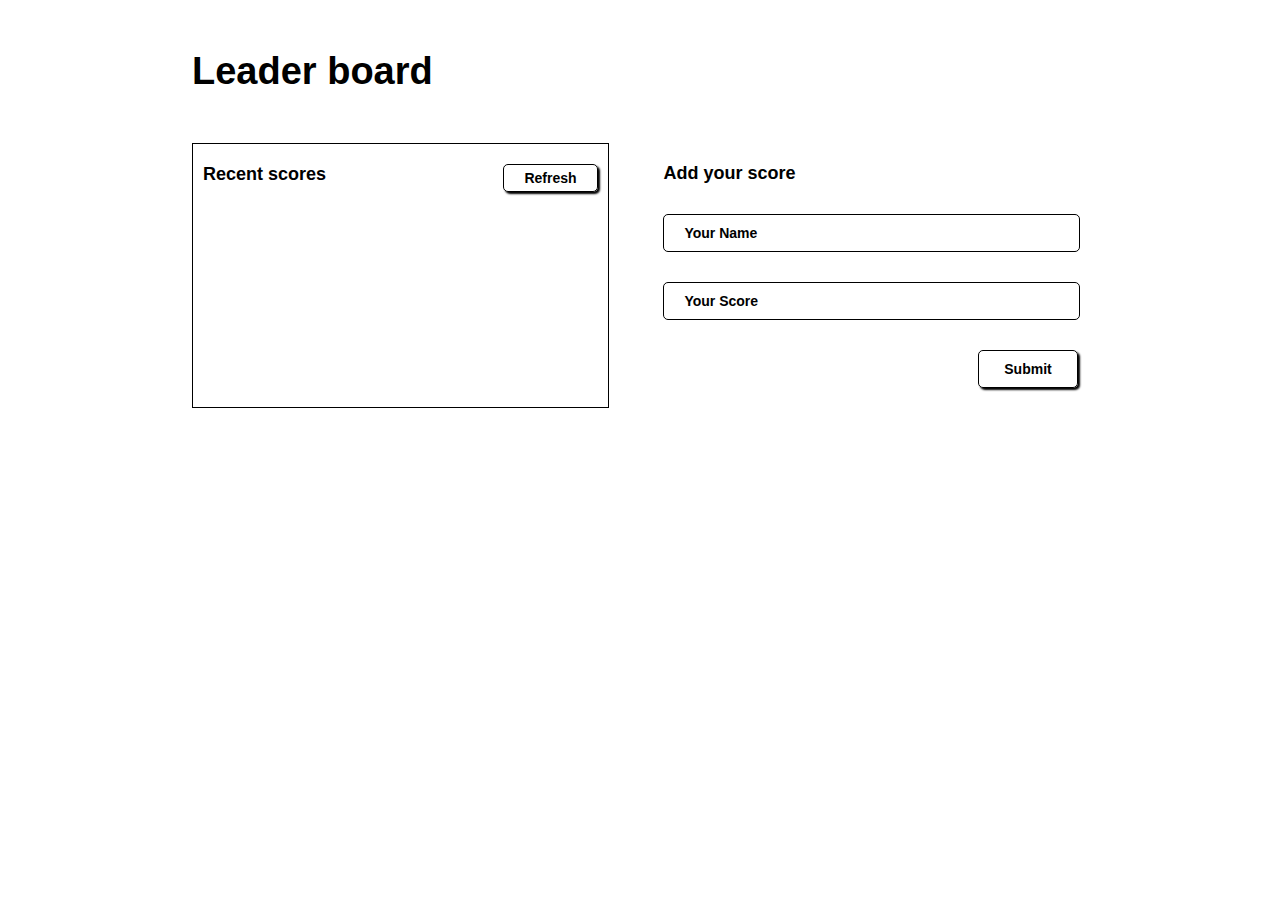
<file: docs/index.html>
<!DOCTYPE html>
<html lang="en">

<head>
    <meta charset="UTF-8" />
    <meta http-equiv="X-UA-Compatible" content="IE=edge" />
    <meta name="viewport" content="width=device-width, initial-scale=1.0" />
    <title>Leader board</title>
<script defer src="runtime.js"></script><script defer src="main.js"></script></head>

<body>
    <section class="main-container">
        <h1>Leader board</h1>
        <div class="score-container">
            <div class="recent-score">
                <div class="recent-score-header">
                    <h2>Recent scores</h2>
                    <button type="button" class="refresh-button">Refresh</button>
                </div>
                <ul class="recent-score-group"></ul>
            </div>
            <form class="add-new-score">
                <h2>Add your score</h2>
                <input type="text" name="name" placeholder="Your Name" required>
                <input type="number" name="score" placeholder="Your Score" required>
                <input type="submit" value="Submit">
            </form>
        </div>
    </section>
</body>

</html>
</file>
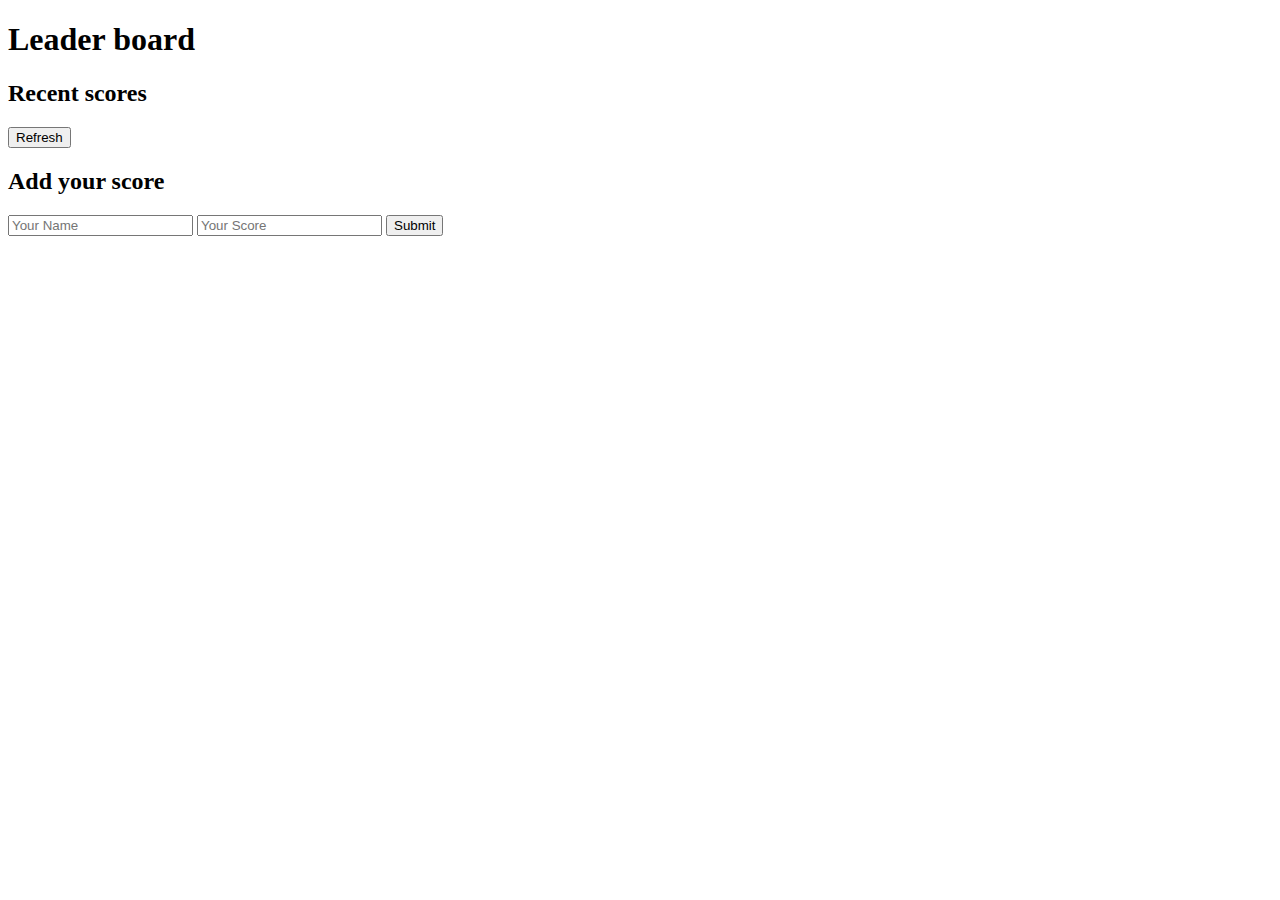
<file: src/index.html>
<!DOCTYPE html>
<html lang="en">

<head>
    <meta charset="UTF-8" />
    <meta http-equiv="X-UA-Compatible" content="IE=edge" />
    <meta name="viewport" content="width=device-width, initial-scale=1.0" />
    <title>Leader board</title>
</head>

<body>
    <section class="main-container">
        <h1>Leader board</h1>
        <div class="score-container">
            <div class="recent-score">
                <div class="recent-score-header">
                    <h2>Recent scores</h2>
                    <button type="button" class="refresh-button">Refresh</button>
                </div>
                <ul class="recent-score-group"></ul>
            </div>
            <form class="add-new-score">
                <h2>Add your score</h2>
                <input type="text" name="name" placeholder="Your Name" required>
                <input type="number" name="score" placeholder="Your Score" required>
                <input type="submit" value="Submit">
            </form>
        </div>
    </section>
</body>

</html>
</file>
